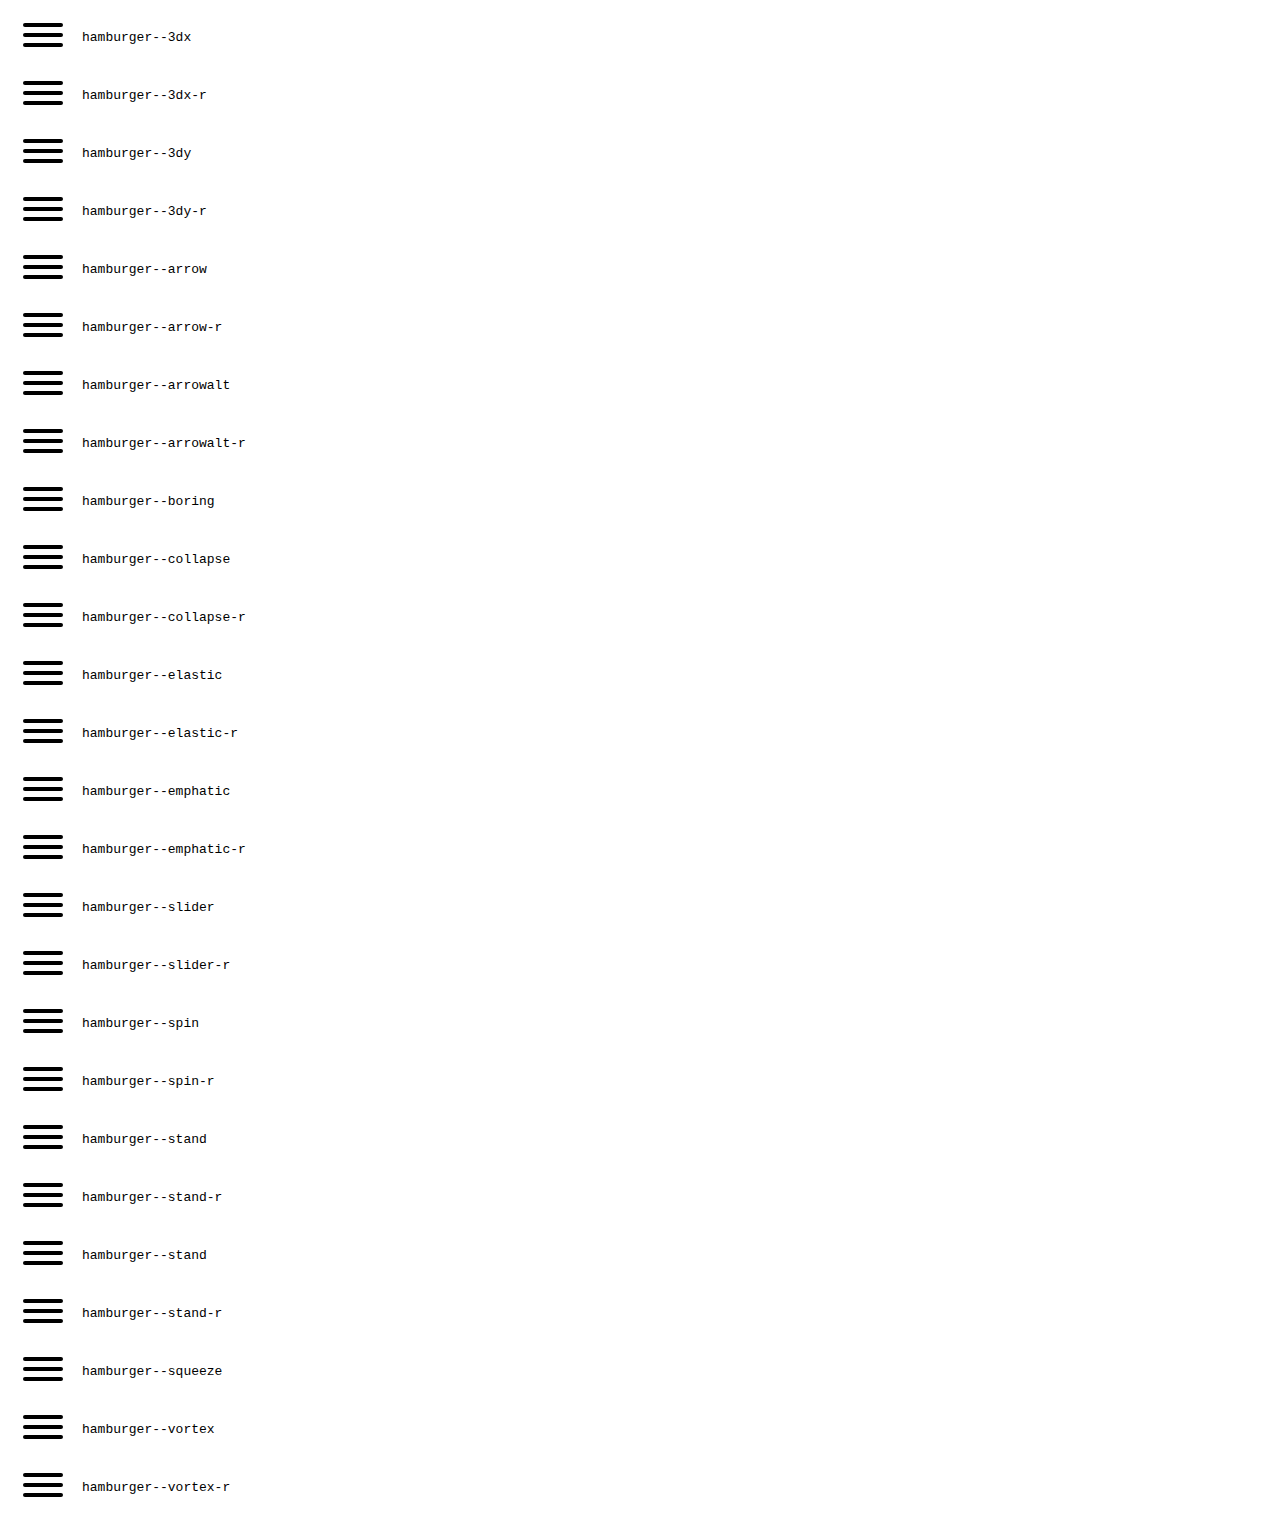
<file: app/libs/css-hamburgers/dist/example.html>
<!DOCTYPE html>
<html lang="en">
<head>
  <meta charset="UTF-8">
  <title>Hamburgers by Jonathan Suh</title>
  <link rel="stylesheet" href="hamburgers.css">
  <style>
    code {
      display: inline-block;
    }

    code,
    .hamburger {
      vertical-align: middle;
    }
  </style>
</head>
<body>
  <div class="hamburger hamburger--3dx">
    <div class="hamburger-box">
      <div class="hamburger-inner"></div>
    </div>
  </div>
  <code>hamburger--3dx</code>

  <br>

  <div class="hamburger hamburger--3dx-r">
    <div class="hamburger-box">
      <div class="hamburger-inner"></div>
    </div>
  </div>
  <code>hamburger--3dx-r</code>

  <br>

  <div class="hamburger hamburger--3dy">
    <div class="hamburger-box">
      <div class="hamburger-inner"></div>
    </div>
  </div>
  <code>hamburger--3dy</code>

  <br>

  <div class="hamburger hamburger--3dy-r">
    <div class="hamburger-box">
      <div class="hamburger-inner"></div>
    </div>
  </div>
  <code>hamburger--3dy-r</code>

  <br>

  <div class="hamburger hamburger--arrow">
    <div class="hamburger-box">
      <div class="hamburger-inner"></div>
    </div>
  </div>
  <code>hamburger--arrow</code>

  <br>

  <div class="hamburger hamburger--arrow-r">
    <div class="hamburger-box">
      <div class="hamburger-inner"></div>
    </div>
  </div>
  <code>hamburger--arrow-r</code>

  <br>

  <div class="hamburger hamburger--arrowalt">
    <div class="hamburger-box">
      <div class="hamburger-inner"></div>
    </div>
  </div>
  <code>hamburger--arrowalt</code>

  <br>

  <div class="hamburger hamburger--arrowalt-r">
    <div class="hamburger-box">
      <div class="hamburger-inner"></div>
    </div>
  </div>
  <code>hamburger--arrowalt-r</code>

  <br>

  <div class="hamburger hamburger--boring">
    <div class="hamburger-box">
      <div class="hamburger-inner"></div>
    </div>
  </div>
  <code>hamburger--boring</code>

  <br>

  <div class="hamburger hamburger--collapse">
    <div class="hamburger-box">
      <div class="hamburger-inner"></div>
    </div>
  </div>
  <code>hamburger--collapse</code>

  <br>

  <div class="hamburger hamburger--collapse-r">
    <div class="hamburger-box">
      <div class="hamburger-inner"></div>
    </div>
  </div>
  <code>hamburger--collapse-r</code>

  <br>

  <div class="hamburger hamburger--elastic">
    <div class="hamburger-box">
      <div class="hamburger-inner"></div>
    </div>
  </div>
  <code>hamburger--elastic</code>

  <br>

  <div class="hamburger hamburger--elastic-r">
    <div class="hamburger-box">
      <div class="hamburger-inner"></div>
    </div>
  </div>
  <code>hamburger--elastic-r</code>

  <br>

  <div class="hamburger hamburger--emphatic">
    <div class="hamburger-box">
      <div class="hamburger-inner"></div>
    </div>
  </div>
  <code>hamburger--emphatic</code>

  <br>

  <div class="hamburger hamburger--emphatic-r">
    <div class="hamburger-box">
      <div class="hamburger-inner"></div>
    </div>
  </div>
  <code>hamburger--emphatic-r</code>

  <br>

  <div class="hamburger hamburger--slider">
    <div class="hamburger-box">
      <div class="hamburger-inner"></div>
    </div>
  </div>
  <code>hamburger--slider</code>

  <br>

  <div class="hamburger hamburger--slider-r">
    <div class="hamburger-box">
      <div class="hamburger-inner"></div>
    </div>
  </div>
  <code>hamburger--slider-r</code>

  <br>

  <div class="hamburger hamburger--spin">
    <div class="hamburger-box">
      <div class="hamburger-inner"></div>
    </div>
  </div>
  <code>hamburger--spin</code>

  <br>

  <div class="hamburger hamburger--spin-r">
    <div class="hamburger-box">
      <div class="hamburger-inner"></div>
    </div>
  </div>
  <code>hamburger--spin-r</code>

  <br>

  <div class="hamburger hamburger--stand">
    <div class="hamburger-box">
      <div class="hamburger-inner"></div>
    </div>
  </div>
  <code>hamburger--stand</code>

  <br>

  <div class="hamburger hamburger--stand-r">
    <div class="hamburger-box">
      <div class="hamburger-inner"></div>
    </div>
  </div>
  <code>hamburger--stand-r</code>

  <br>

  <div class="hamburger hamburger--stand">
    <div class="hamburger-box">
      <div class="hamburger-inner"></div>
    </div>
  </div>
  <code>hamburger--stand</code>

  <br>

  <div class="hamburger hamburger--stand-r">
    <div class="hamburger-box">
      <div class="hamburger-inner"></div>
    </div>
  </div>
  <code>hamburger--stand-r</code>

  <br>

  <div class="hamburger hamburger--squeeze">
    <div class="hamburger-box">
      <div class="hamburger-inner"></div>
    </div>
  </div>
  <code>hamburger--squeeze</code>

  <br>

  <div class="hamburger hamburger--vortex">
    <div class="hamburger-box">
      <div class="hamburger-inner"></div>
    </div>
  </div>
  <code>hamburger--vortex</code>

  <br>

  <div class="hamburger hamburger--vortex-r">
    <div class="hamburger-box">
      <div class="hamburger-inner"></div>
    </div>
  </div>
  <code>hamburger--vortex-r</code>

  <script>
  /**
   * forEach implementation for Objects/NodeLists/Arrays, automatic type loops and context options
   *
   * @private
   * @author Todd Motto
   * @link https://github.com/toddmotto/foreach
   * @param {Array|Object|NodeList} collection - Collection of items to iterate, could be an Array, Object or NodeList
   * @callback requestCallback      callback   - Callback function for each iteration.
   * @param {Array|Object|NodeList} scope=null - Object/NodeList/Array that forEach is iterating over, to use as the this value when executing callback.
   * @returns {}
   */
    var forEach=function(t,o,r){if("[object Object]"===Object.prototype.toString.call(t))for(var c in t)Object.prototype.hasOwnProperty.call(t,c)&&o.call(r,t[c],c,t);else for(var e=0,l=t.length;l>e;e++)o.call(r,t[e],e,t)};

    var hamburgers = document.querySelectorAll(".hamburger");
    if (hamburgers.length > 0) {
      forEach(hamburgers, function(hamburger) {
        hamburger.addEventListener("click", function() {
          this.classList.toggle("is-active");
        }, false);
      });
    }
  </script>
</body>
</html>
</file>
<file: app/libs/css-hamburgers/dist/hamburgers.css>
/*!
 * Hamburgers
 * @description Tasty CSS-animated hamburgers
 * @author Jonathan Suh @jonsuh
 * @site https://jonsuh.com/hamburgers
 * @link https://github.com/jonsuh/hamburgers
 */
.hamburger {
  padding: 15px 15px;
  display: inline-block;
  cursor: pointer;
  transition-property: opacity, filter;
  transition-duration: 0.15s;
  transition-timing-function: linear;
  font: inherit;
  color: inherit;
  text-transform: none;
  background-color: transparent;
  border: 0;
  margin: 0;
  overflow: visible; }
  .hamburger:hover {
    opacity: 0.7; }

.hamburger-box {
  width: 40px;
  height: 24px;
  display: inline-block;
  position: relative; }

.hamburger-inner {
  display: block;
  top: 50%;
  margin-top: -2px; }
  .hamburger-inner, .hamburger-inner::before, .hamburger-inner::after {
    width: 40px;
    height: 4px;
    background-color: #000;
    border-radius: 4px;
    position: absolute;
    transition-property: transform;
    transition-duration: 0.15s;
    transition-timing-function: ease; }
  .hamburger-inner::before, .hamburger-inner::after {
    content: "";
    display: block; }
  .hamburger-inner::before {
    top: -10px; }
  .hamburger-inner::after {
    bottom: -10px; }

/*
   * 3DX
   */
.hamburger--3dx .hamburger-box {
  perspective: 80px; }

.hamburger--3dx .hamburger-inner {
  transition: transform 0.15s cubic-bezier(0.645, 0.045, 0.355, 1), background-color 0s 0.1s cubic-bezier(0.645, 0.045, 0.355, 1); }
  .hamburger--3dx .hamburger-inner::before, .hamburger--3dx .hamburger-inner::after {
    transition: transform 0s 0.1s cubic-bezier(0.645, 0.045, 0.355, 1); }

.hamburger--3dx.is-active .hamburger-inner {
  background-color: transparent;
  transform: rotateY(180deg); }
  .hamburger--3dx.is-active .hamburger-inner::before {
    transform: translate3d(0, 10px, 0) rotate(45deg); }
  .hamburger--3dx.is-active .hamburger-inner::after {
    transform: translate3d(0, -10px, 0) rotate(-45deg); }

/*
   * 3DX Reverse
   */
.hamburger--3dx-r .hamburger-box {
  perspective: 80px; }

.hamburger--3dx-r .hamburger-inner {
  transition: transform 0.15s cubic-bezier(0.645, 0.045, 0.355, 1), background-color 0s 0.1s cubic-bezier(0.645, 0.045, 0.355, 1); }
  .hamburger--3dx-r .hamburger-inner::before, .hamburger--3dx-r .hamburger-inner::after {
    transition: transform 0s 0.1s cubic-bezier(0.645, 0.045, 0.355, 1); }

.hamburger--3dx-r.is-active .hamburger-inner {
  background-color: transparent;
  transform: rotateY(-180deg); }
  .hamburger--3dx-r.is-active .hamburger-inner::before {
    transform: translate3d(0, 10px, 0) rotate(45deg); }
  .hamburger--3dx-r.is-active .hamburger-inner::after {
    transform: translate3d(0, -10px, 0) rotate(-45deg); }

/*
   * 3DY
   */
.hamburger--3dy .hamburger-box {
  perspective: 80px; }

.hamburger--3dy .hamburger-inner {
  transition: transform 0.15s cubic-bezier(0.645, 0.045, 0.355, 1), background-color 0s 0.1s cubic-bezier(0.645, 0.045, 0.355, 1); }
  .hamburger--3dy .hamburger-inner::before, .hamburger--3dy .hamburger-inner::after {
    transition: transform 0s 0.1s cubic-bezier(0.645, 0.045, 0.355, 1); }

.hamburger--3dy.is-active .hamburger-inner {
  background-color: transparent;
  transform: rotateX(-180deg); }
  .hamburger--3dy.is-active .hamburger-inner::before {
    transform: translate3d(0, 10px, 0) rotate(45deg); }
  .hamburger--3dy.is-active .hamburger-inner::after {
    transform: translate3d(0, -10px, 0) rotate(-45deg); }

/*
   * 3DY Reverse
   */
.hamburger--3dy-r .hamburger-box {
  perspective: 80px; }

.hamburger--3dy-r .hamburger-inner {
  transition: transform 0.15s cubic-bezier(0.645, 0.045, 0.355, 1), background-color 0s 0.1s cubic-bezier(0.645, 0.045, 0.355, 1); }
  .hamburger--3dy-r .hamburger-inner::before, .hamburger--3dy-r .hamburger-inner::after {
    transition: transform 0s 0.1s cubic-bezier(0.645, 0.045, 0.355, 1); }

.hamburger--3dy-r.is-active .hamburger-inner {
  background-color: transparent;
  transform: rotateX(180deg); }
  .hamburger--3dy-r.is-active .hamburger-inner::before {
    transform: translate3d(0, 10px, 0) rotate(45deg); }
  .hamburger--3dy-r.is-active .hamburger-inner::after {
    transform: translate3d(0, -10px, 0) rotate(-45deg); }

/*
   * Arrow
   */
.hamburger--arrow.is-active .hamburger-inner::before {
  transform: translate3d(-8px, 0, 0) rotate(-45deg) scale(0.7, 1); }

.hamburger--arrow.is-active .hamburger-inner::after {
  transform: translate3d(-8px, 0, 0) rotate(45deg) scale(0.7, 1); }

/*
   * Arrow Right
   */
.hamburger--arrow-r.is-active .hamburger-inner::before {
  transform: translate3d(8px, 0, 0) rotate(45deg) scale(0.7, 1); }

.hamburger--arrow-r.is-active .hamburger-inner::after {
  transform: translate3d(8px, 0, 0) rotate(-45deg) scale(0.7, 1); }

/*
   * Arrow Alt
   */
.hamburger--arrowalt .hamburger-inner::before {
  transition: top 0.1s 0.1s ease, transform 0.1s cubic-bezier(0.165, 0.84, 0.44, 1); }

.hamburger--arrowalt .hamburger-inner::after {
  transition: bottom 0.1s 0.1s ease, transform 0.1s cubic-bezier(0.165, 0.84, 0.44, 1); }

.hamburger--arrowalt.is-active .hamburger-inner::before {
  top: 0;
  transform: translate3d(-8px, -10px, 0) rotate(-45deg) scale(0.7, 1);
  transition: top 0.1s ease, transform 0.1s 0.1s cubic-bezier(0.895, 0.03, 0.685, 0.22); }

.hamburger--arrowalt.is-active .hamburger-inner::after {
  bottom: 0;
  transform: translate3d(-8px, 10px, 0) rotate(45deg) scale(0.7, 1);
  transition: bottom 0.1s ease, transform 0.1s 0.1s cubic-bezier(0.895, 0.03, 0.685, 0.22); }

/*
   * Arrow Alt Right
   */
.hamburger--arrowalt-r .hamburger-inner::before {
  transition: top 0.1s 0.1s ease, transform 0.1s cubic-bezier(0.165, 0.84, 0.44, 1); }

.hamburger--arrowalt-r .hamburger-inner::after {
  transition: bottom 0.1s 0.1s ease, transform 0.1s cubic-bezier(0.165, 0.84, 0.44, 1); }

.hamburger--arrowalt-r.is-active .hamburger-inner::before {
  top: 0;
  transform: translate3d(8px, -10px, 0) rotate(45deg) scale(0.7, 1);
  transition: top 0.1s ease, transform 0.1s 0.1s cubic-bezier(0.895, 0.03, 0.685, 0.22); }

.hamburger--arrowalt-r.is-active .hamburger-inner::after {
  bottom: 0;
  transform: translate3d(8px, 10px, 0) rotate(-45deg) scale(0.7, 1);
  transition: bottom 0.1s ease, transform 0.1s 0.1s cubic-bezier(0.895, 0.03, 0.685, 0.22); }

/*
   * Boring
   */
.hamburger--boring .hamburger-inner, .hamburger--boring .hamburger-inner::before, .hamburger--boring .hamburger-inner::after {
  transition-property: none; }

.hamburger--boring.is-active .hamburger-inner {
  transform: rotate(45deg); }
  .hamburger--boring.is-active .hamburger-inner::before {
    top: 0;
    opacity: 0; }
  .hamburger--boring.is-active .hamburger-inner::after {
    bottom: 0;
    transform: rotate(-90deg); }

/*
   * Collapse
   */
.hamburger--collapse .hamburger-inner {
  top: auto;
  bottom: 0;
  transition-duration: 0.13s;
  transition-delay: 0.13s;
  transition-timing-function: cubic-bezier(0.55, 0.055, 0.675, 0.19); }
  .hamburger--collapse .hamburger-inner::after {
    top: -20px;
    transition: top 0.2s 0.2s cubic-bezier(0.33333, 0.66667, 0.66667, 1), opacity 0.1s linear; }
  .hamburger--collapse .hamburger-inner::before {
    transition: top 0.12s 0.2s cubic-bezier(0.33333, 0.66667, 0.66667, 1), transform 0.13s cubic-bezier(0.55, 0.055, 0.675, 0.19); }

.hamburger--collapse.is-active .hamburger-inner {
  transform: translate3d(0, -10px, 0) rotate(-45deg);
  transition-delay: 0.22s;
  transition-timing-function: cubic-bezier(0.215, 0.61, 0.355, 1); }
  .hamburger--collapse.is-active .hamburger-inner::after {
    top: 0;
    opacity: 0;
    transition: top 0.2s cubic-bezier(0.33333, 0, 0.66667, 0.33333), opacity 0.1s 0.22s linear; }
  .hamburger--collapse.is-active .hamburger-inner::before {
    top: 0;
    transform: rotate(-90deg);
    transition: top 0.1s 0.16s cubic-bezier(0.33333, 0, 0.66667, 0.33333), transform 0.13s 0.25s cubic-bezier(0.215, 0.61, 0.355, 1); }

/*
   * Collapse Reverse
   */
.hamburger--collapse-r .hamburger-inner {
  top: auto;
  bottom: 0;
  transition-duration: 0.13s;
  transition-delay: 0.13s;
  transition-timing-function: cubic-bezier(0.55, 0.055, 0.675, 0.19); }
  .hamburger--collapse-r .hamburger-inner::after {
    top: -20px;
    transition: top 0.2s 0.2s cubic-bezier(0.33333, 0.66667, 0.66667, 1), opacity 0.1s linear; }
  .hamburger--collapse-r .hamburger-inner::before {
    transition: top 0.12s 0.2s cubic-bezier(0.33333, 0.66667, 0.66667, 1), transform 0.13s cubic-bezier(0.55, 0.055, 0.675, 0.19); }

.hamburger--collapse-r.is-active .hamburger-inner {
  transform: translate3d(0, -10px, 0) rotate(45deg);
  transition-delay: 0.22s;
  transition-timing-function: cubic-bezier(0.215, 0.61, 0.355, 1); }
  .hamburger--collapse-r.is-active .hamburger-inner::after {
    top: 0;
    opacity: 0;
    transition: top 0.2s cubic-bezier(0.33333, 0, 0.66667, 0.33333), opacity 0.1s 0.22s linear; }
  .hamburger--collapse-r.is-active .hamburger-inner::before {
    top: 0;
    transform: rotate(90deg);
    transition: top 0.1s 0.16s cubic-bezier(0.33333, 0, 0.66667, 0.33333), transform 0.13s 0.25s cubic-bezier(0.215, 0.61, 0.355, 1); }

/*
   * Elastic
   */
.hamburger--elastic .hamburger-inner {
  top: 2px;
  transition-duration: 0.275s;
  transition-timing-function: cubic-bezier(0.68, -0.55, 0.265, 1.55); }
  .hamburger--elastic .hamburger-inner::before {
    top: 10px;
    transition: opacity 0.125s 0.275s ease; }
  .hamburger--elastic .hamburger-inner::after {
    top: 20px;
    transition: transform 0.275s cubic-bezier(0.68, -0.55, 0.265, 1.55); }

.hamburger--elastic.is-active .hamburger-inner {
  transform: translate3d(0, 10px, 0) rotate(135deg);
  transition-delay: 0.075s; }
  .hamburger--elastic.is-active .hamburger-inner::before {
    transition-delay: 0s;
    opacity: 0; }
  .hamburger--elastic.is-active .hamburger-inner::after {
    transform: translate3d(0, -20px, 0) rotate(-270deg);
    transition-delay: 0.075s; }

/*
   * Elastic Reverse
   */
.hamburger--elastic-r .hamburger-inner {
  top: 2px;
  transition-duration: 0.275s;
  transition-timing-function: cubic-bezier(0.68, -0.55, 0.265, 1.55); }
  .hamburger--elastic-r .hamburger-inner::before {
    top: 10px;
    transition: opacity 0.125s 0.275s ease; }
  .hamburger--elastic-r .hamburger-inner::after {
    top: 20px;
    transition: transform 0.275s cubic-bezier(0.68, -0.55, 0.265, 1.55); }

.hamburger--elastic-r.is-active .hamburger-inner {
  transform: translate3d(0, 10px, 0) rotate(-135deg);
  transition-delay: 0.075s; }
  .hamburger--elastic-r.is-active .hamburger-inner::before {
    transition-delay: 0s;
    opacity: 0; }
  .hamburger--elastic-r.is-active .hamburger-inner::after {
    transform: translate3d(0, -20px, 0) rotate(270deg);
    transition-delay: 0.075s; }

/*
   * Emphatic
   */
.hamburger--emphatic {
  overflow: hidden; }
  .hamburger--emphatic .hamburger-inner {
    transition: background-color 0.125s 0.175s ease-in; }
    .hamburger--emphatic .hamburger-inner::before {
      left: 0;
      transition: transform 0.125s cubic-bezier(0.6, 0.04, 0.98, 0.335), top 0.05s 0.125s linear, left 0.125s 0.175s ease-in; }
    .hamburger--emphatic .hamburger-inner::after {
      top: 10px;
      right: 0;
      transition: transform 0.125s cubic-bezier(0.6, 0.04, 0.98, 0.335), top 0.05s 0.125s linear, right 0.125s 0.175s ease-in; }
  .hamburger--emphatic.is-active .hamburger-inner {
    transition-delay: 0s;
    transition-timing-function: ease-out;
    background-color: transparent; }
    .hamburger--emphatic.is-active .hamburger-inner::before {
      left: -80px;
      top: -80px;
      transform: translate3d(80px, 80px, 0) rotate(45deg);
      transition: left 0.125s ease-out, top 0.05s 0.125s linear, transform 0.125s 0.175s cubic-bezier(0.075, 0.82, 0.165, 1); }
    .hamburger--emphatic.is-active .hamburger-inner::after {
      right: -80px;
      top: -80px;
      transform: translate3d(-80px, 80px, 0) rotate(-45deg);
      transition: right 0.125s ease-out, top 0.05s 0.125s linear, transform 0.125s 0.175s cubic-bezier(0.075, 0.82, 0.165, 1); }

/*
   * Emphatic Reverse
   */
.hamburger--emphatic-r {
  overflow: hidden; }
  .hamburger--emphatic-r .hamburger-inner {
    transition: background-color 0.125s 0.175s ease-in; }
    .hamburger--emphatic-r .hamburger-inner::before {
      left: 0;
      transition: transform 0.125s cubic-bezier(0.6, 0.04, 0.98, 0.335), top 0.05s 0.125s linear, left 0.125s 0.175s ease-in; }
    .hamburger--emphatic-r .hamburger-inner::after {
      top: 10px;
      right: 0;
      transition: transform 0.125s cubic-bezier(0.6, 0.04, 0.98, 0.335), top 0.05s 0.125s linear, right 0.125s 0.175s ease-in; }
  .hamburger--emphatic-r.is-active .hamburger-inner {
    transition-delay: 0s;
    transition-timing-function: ease-out;
    background-color: transparent; }
    .hamburger--emphatic-r.is-active .hamburger-inner::before {
      left: -80px;
      top: 80px;
      transform: translate3d(80px, -80px, 0) rotate(-45deg);
      transition: left 0.125s ease-out, top 0.05s 0.125s linear, transform 0.125s 0.175s cubic-bezier(0.075, 0.82, 0.165, 1); }
    .hamburger--emphatic-r.is-active .hamburger-inner::after {
      right: -80px;
      top: 80px;
      transform: translate3d(-80px, -80px, 0) rotate(45deg);
      transition: right 0.125s ease-out, top 0.05s 0.125s linear, transform 0.125s 0.175s cubic-bezier(0.075, 0.82, 0.165, 1); }

/*
   * Slider
   */
.hamburger--slider .hamburger-inner {
  top: 2px; }
  .hamburger--slider .hamburger-inner::before {
    top: 10px;
    transition-property: transform, opacity;
    transition-timing-function: ease;
    transition-duration: 0.15s; }
  .hamburger--slider .hamburger-inner::after {
    top: 20px; }

.hamburger--slider.is-active .hamburger-inner {
  transform: translate3d(0, 10px, 0) rotate(45deg); }
  .hamburger--slider.is-active .hamburger-inner::before {
    transform: rotate(-45deg) translate3d(-5.71429px, -6px, 0);
    opacity: 0; }
  .hamburger--slider.is-active .hamburger-inner::after {
    transform: translate3d(0, -20px, 0) rotate(-90deg); }

/*
   * Slider Reverse
   */
.hamburger--slider-r .hamburger-inner {
  top: 2px; }
  .hamburger--slider-r .hamburger-inner::before {
    top: 10px;
    transition-property: transform, opacity;
    transition-timing-function: ease;
    transition-duration: 0.15s; }
  .hamburger--slider-r .hamburger-inner::after {
    top: 20px; }

.hamburger--slider-r.is-active .hamburger-inner {
  transform: translate3d(0, 10px, 0) rotate(-45deg); }
  .hamburger--slider-r.is-active .hamburger-inner::before {
    transform: rotate(45deg) translate3d(5.71429px, -6px, 0);
    opacity: 0; }
  .hamburger--slider-r.is-active .hamburger-inner::after {
    transform: translate3d(0, -20px, 0) rotate(90deg); }

/*
   * Spring
   */
.hamburger--spring .hamburger-inner {
  top: 2px;
  transition: background-color 0s 0.13s linear; }
  .hamburger--spring .hamburger-inner::before {
    top: 10px;
    transition: top 0.1s 0.2s cubic-bezier(0.33333, 0.66667, 0.66667, 1), transform 0.13s cubic-bezier(0.55, 0.055, 0.675, 0.19); }
  .hamburger--spring .hamburger-inner::after {
    top: 20px;
    transition: top 0.2s 0.2s cubic-bezier(0.33333, 0.66667, 0.66667, 1), transform 0.13s cubic-bezier(0.55, 0.055, 0.675, 0.19); }

.hamburger--spring.is-active .hamburger-inner {
  transition-delay: 0.22s;
  background-color: transparent; }
  .hamburger--spring.is-active .hamburger-inner::before {
    top: 0;
    transition: top 0.1s 0.15s cubic-bezier(0.33333, 0, 0.66667, 0.33333), transform 0.13s 0.22s cubic-bezier(0.215, 0.61, 0.355, 1);
    transform: translate3d(0, 10px, 0) rotate(45deg); }
  .hamburger--spring.is-active .hamburger-inner::after {
    top: 0;
    transition: top 0.2s cubic-bezier(0.33333, 0, 0.66667, 0.33333), transform 0.13s 0.22s cubic-bezier(0.215, 0.61, 0.355, 1);
    transform: translate3d(0, 10px, 0) rotate(-45deg); }

/*
   * Spring Reverse
   */
.hamburger--spring-r .hamburger-inner {
  top: auto;
  bottom: 0;
  transition-duration: 0.13s;
  transition-delay: 0s;
  transition-timing-function: cubic-bezier(0.55, 0.055, 0.675, 0.19); }
  .hamburger--spring-r .hamburger-inner::after {
    top: -20px;
    transition: top 0.2s 0.2s cubic-bezier(0.33333, 0.66667, 0.66667, 1), opacity 0s linear; }
  .hamburger--spring-r .hamburger-inner::before {
    transition: top 0.1s 0.2s cubic-bezier(0.33333, 0.66667, 0.66667, 1), transform 0.13s cubic-bezier(0.55, 0.055, 0.675, 0.19); }

.hamburger--spring-r.is-active .hamburger-inner {
  transform: translate3d(0, -10px, 0) rotate(-45deg);
  transition-delay: 0.22s;
  transition-timing-function: cubic-bezier(0.215, 0.61, 0.355, 1); }
  .hamburger--spring-r.is-active .hamburger-inner::after {
    top: 0;
    opacity: 0;
    transition: top 0.2s cubic-bezier(0.33333, 0, 0.66667, 0.33333), opacity 0s 0.22s linear; }
  .hamburger--spring-r.is-active .hamburger-inner::before {
    top: 0;
    transform: rotate(90deg);
    transition: top 0.1s 0.15s cubic-bezier(0.33333, 0, 0.66667, 0.33333), transform 0.13s 0.22s cubic-bezier(0.215, 0.61, 0.355, 1); }

/*
   * Stand
   */
.hamburger--stand .hamburger-inner {
  transition: transform 0.075s 0.15s cubic-bezier(0.55, 0.055, 0.675, 0.19), background-color 0s 0.075s linear; }
  .hamburger--stand .hamburger-inner::before {
    transition: top 0.075s 0.075s ease-in, transform 0.075s 0s cubic-bezier(0.55, 0.055, 0.675, 0.19); }
  .hamburger--stand .hamburger-inner::after {
    transition: bottom 0.075s 0.075s ease-in, transform 0.075s 0s cubic-bezier(0.55, 0.055, 0.675, 0.19); }

.hamburger--stand.is-active .hamburger-inner {
  transform: rotate(90deg);
  background-color: transparent;
  transition: transform 0.075s 0s cubic-bezier(0.215, 0.61, 0.355, 1), background-color 0s 0.15s linear; }
  .hamburger--stand.is-active .hamburger-inner::before {
    top: 0;
    transform: rotate(-45deg);
    transition: top 0.075s 0.1s ease-out, transform 0.075s 0.15s cubic-bezier(0.215, 0.61, 0.355, 1); }
  .hamburger--stand.is-active .hamburger-inner::after {
    bottom: 0;
    transform: rotate(45deg);
    transition: bottom 0.075s 0.1s ease-out, transform 0.075s 0.15s cubic-bezier(0.215, 0.61, 0.355, 1); }

/*
   * Stand Reverse
   */
.hamburger--stand-r .hamburger-inner {
  transition: transform 0.075s 0.15s cubic-bezier(0.55, 0.055, 0.675, 0.19), background-color 0s 0.075s linear; }
  .hamburger--stand-r .hamburger-inner::before {
    transition: top 0.075s 0.075s ease-in, transform 0.075s 0s cubic-bezier(0.55, 0.055, 0.675, 0.19); }
  .hamburger--stand-r .hamburger-inner::after {
    transition: bottom 0.075s 0.075s ease-in, transform 0.075s 0s cubic-bezier(0.55, 0.055, 0.675, 0.19); }

.hamburger--stand-r.is-active .hamburger-inner {
  transform: rotate(-90deg);
  background-color: transparent;
  transition: transform 0.075s 0s cubic-bezier(0.215, 0.61, 0.355, 1), background-color 0s 0.15s linear; }
  .hamburger--stand-r.is-active .hamburger-inner::before {
    top: 0;
    transform: rotate(-45deg);
    transition: top 0.075s 0.1s ease-out, transform 0.075s 0.15s cubic-bezier(0.215, 0.61, 0.355, 1); }
  .hamburger--stand-r.is-active .hamburger-inner::after {
    bottom: 0;
    transform: rotate(45deg);
    transition: bottom 0.075s 0.1s ease-out, transform 0.075s 0.15s cubic-bezier(0.215, 0.61, 0.355, 1); }

/*
   * Spin
   */
.hamburger--spin .hamburger-inner {
  transition-duration: 0.22s;
  transition-timing-function: cubic-bezier(0.55, 0.055, 0.675, 0.19); }
  .hamburger--spin .hamburger-inner::before {
    transition: top 0.1s 0.25s ease-in, opacity 0.1s ease-in; }
  .hamburger--spin .hamburger-inner::after {
    transition: bottom 0.1s 0.25s ease-in, transform 0.22s cubic-bezier(0.55, 0.055, 0.675, 0.19); }

.hamburger--spin.is-active .hamburger-inner {
  transform: rotate(225deg);
  transition-delay: 0.12s;
  transition-timing-function: cubic-bezier(0.215, 0.61, 0.355, 1); }
  .hamburger--spin.is-active .hamburger-inner::before {
    top: 0;
    opacity: 0;
    transition: top 0.1s ease-out, opacity 0.1s 0.12s ease-out; }
  .hamburger--spin.is-active .hamburger-inner::after {
    bottom: 0;
    transform: rotate(-90deg);
    transition: bottom 0.1s ease-out, transform 0.22s 0.12s cubic-bezier(0.215, 0.61, 0.355, 1); }

/*
   * Spin Reverse
   */
.hamburger--spin-r .hamburger-inner {
  transition-duration: 0.22s;
  transition-timing-function: cubic-bezier(0.55, 0.055, 0.675, 0.19); }
  .hamburger--spin-r .hamburger-inner::before {
    transition: top 0.1s 0.25s ease-in, opacity 0.1s ease-in; }
  .hamburger--spin-r .hamburger-inner::after {
    transition: bottom 0.1s 0.25s ease-in, transform 0.22s cubic-bezier(0.55, 0.055, 0.675, 0.19); }

.hamburger--spin-r.is-active .hamburger-inner {
  transform: rotate(-225deg);
  transition-delay: 0.12s;
  transition-timing-function: cubic-bezier(0.215, 0.61, 0.355, 1); }
  .hamburger--spin-r.is-active .hamburger-inner::before {
    top: 0;
    opacity: 0;
    transition: top 0.1s ease-out, opacity 0.1s 0.12s ease-out; }
  .hamburger--spin-r.is-active .hamburger-inner::after {
    bottom: 0;
    transform: rotate(90deg);
    transition: bottom 0.1s ease-out, transform 0.22s 0.12s cubic-bezier(0.215, 0.61, 0.355, 1); }

/*
   * Squeeze
   */
.hamburger--squeeze .hamburger-inner {
  transition-duration: 0.075s;
  transition-timing-function: cubic-bezier(0.55, 0.055, 0.675, 0.19); }
  .hamburger--squeeze .hamburger-inner::before {
    transition: top 0.075s 0.12s ease, opacity 0.075s ease; }
  .hamburger--squeeze .hamburger-inner::after {
    transition: bottom 0.075s 0.12s ease, transform 0.075s cubic-bezier(0.55, 0.055, 0.675, 0.19); }

.hamburger--squeeze.is-active .hamburger-inner {
  transform: rotate(45deg);
  transition-delay: 0.12s;
  transition-timing-function: cubic-bezier(0.215, 0.61, 0.355, 1); }
  .hamburger--squeeze.is-active .hamburger-inner::before {
    top: 0;
    opacity: 0;
    transition: top 0.075s ease, opacity 0.075s 0.12s ease; }
  .hamburger--squeeze.is-active .hamburger-inner::after {
    bottom: 0;
    transform: rotate(-90deg);
    transition: bottom 0.075s ease, transform 0.075s 0.12s cubic-bezier(0.215, 0.61, 0.355, 1); }

/*
   * Vortex
   */
.hamburger--vortex .hamburger-inner {
  transition-duration: 0.2s;
  transition-timing-function: cubic-bezier(0.19, 1, 0.22, 1); }
  .hamburger--vortex .hamburger-inner::before, .hamburger--vortex .hamburger-inner::after {
    transition-duration: 0s;
    transition-delay: 0.1s;
    transition-timing-function: linear; }
  .hamburger--vortex .hamburger-inner::before {
    transition-property: top, opacity; }
  .hamburger--vortex .hamburger-inner::after {
    transition-property: bottom, transform; }

.hamburger--vortex.is-active .hamburger-inner {
  transform: rotate(765deg);
  transition-timing-function: cubic-bezier(0.19, 1, 0.22, 1); }
  .hamburger--vortex.is-active .hamburger-inner::before, .hamburger--vortex.is-active .hamburger-inner::after {
    transition-delay: 0s; }
  .hamburger--vortex.is-active .hamburger-inner::before {
    top: 0;
    opacity: 0; }
  .hamburger--vortex.is-active .hamburger-inner::after {
    bottom: 0;
    transform: rotate(90deg); }

/*
   * Vortex Reverse
   */
.hamburger--vortex-r .hamburger-inner {
  transition-duration: 0.2s;
  transition-timing-function: cubic-bezier(0.19, 1, 0.22, 1); }
  .hamburger--vortex-r .hamburger-inner::before, .hamburger--vortex-r .hamburger-inner::after {
    transition-duration: 0s;
    transition-delay: 0.1s;
    transition-timing-function: linear; }
  .hamburger--vortex-r .hamburger-inner::before {
    transition-property: top, opacity; }
  .hamburger--vortex-r .hamburger-inner::after {
    transition-property: bottom, transform; }

.hamburger--vortex-r.is-active .hamburger-inner {
  transform: rotate(-765deg);
  transition-timing-function: cubic-bezier(0.19, 1, 0.22, 1); }
  .hamburger--vortex-r.is-active .hamburger-inner::before, .hamburger--vortex-r.is-active .hamburger-inner::after {
    transition-delay: 0s; }
  .hamburger--vortex-r.is-active .hamburger-inner::before {
    top: 0;
    opacity: 0; }
  .hamburger--vortex-r.is-active .hamburger-inner::after {
    bottom: 0;
    transform: rotate(-90deg); }
</file>
